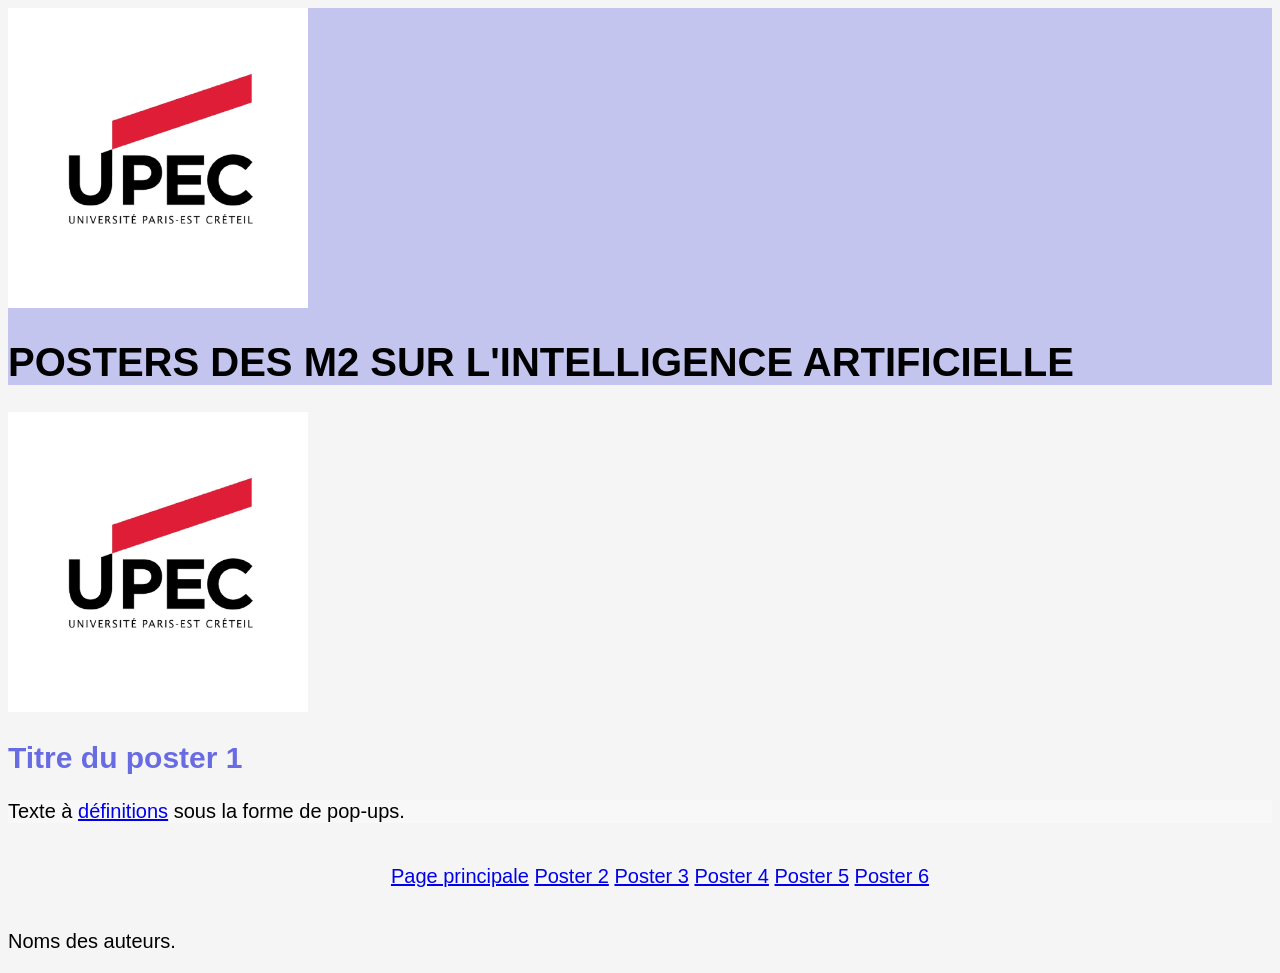
<file: Poster1.html>
<!DOCTYPE html>
<html lang="fr">

<head>
    <meta charset="UTF-8">
    <link rel="stylesheet" href="style.css">
    <title>Poster 1</title>
</head>

<body>

<header>
    <img src="./upec-color.png" alt="Logo M2 IA">
    <h1>Posters des M2 sur l'intelligence artificielle</h1>
</header>

<div class="header">
    <img src="./upec-color.png" alt="Poster">
    <h2 class="posterTitle">Titre du poster 1</h2>
</div>

<section>
    <article>
        <p>Texte à <a href="https://www.larousse.fr/dictionnaires/francais/d%C3%A9finition/22700">définitions</a> sous la forme de pop-ups.</p>
    </article>
    <nav>
        <ul>
            <a href="./siteIA.html">Page principale</a>
            <a href="./Poster2.html" target="_blank">Poster 2</a>
            <a href="./Poster3.html" target="_blank">Poster 3</a>
            <a href="./Poster4.html" target="_blank">Poster 4</a>
            <a href="./Poster5.html" target="_blank">Poster 5</a>
            <a href="./Poster6.html" target="_blank">Poster 6</a>
        </ul>
    </nav>
</section>

<footer>
    <p>Noms des auteurs.</p>
</footer>

</body>

</html>
</file>
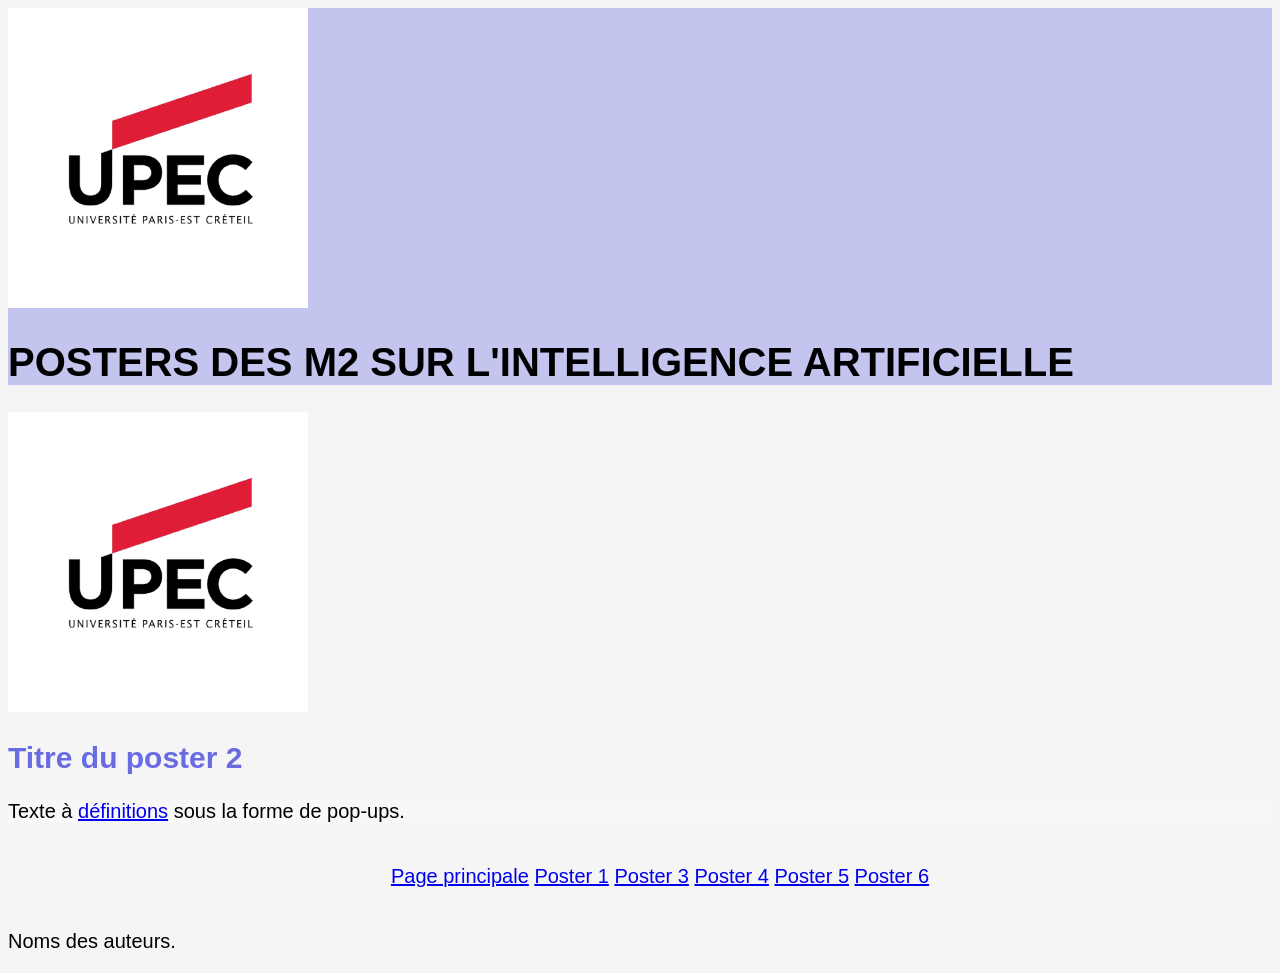
<file: Poster2.html>
<!DOCTYPE html>
<html lang="fr">

<head>
    <meta charset="UTF-8">
    <link rel="stylesheet" href="style.css">
    <title>Poster 2</title>
</head>

<body>

<header>
    <img src="./upec-color.png" alt="Logo M2 IA">
    <h1>Posters des M2 sur l'intelligence artificielle</h1>
</header>

<div class="header">
    <img src="./upec-color.png" alt="Poster">
    <h2 class="posterTitle">Titre du poster 2</h2>
</div>

<section>
    <article>
        <p>Texte à <a href="https://www.larousse.fr/dictionnaires/francais/d%C3%A9finition/22700">définitions</a> sous la forme de pop-ups.</p>
    </article>
    <nav>
        <ul>
            <a href="./siteIA.html">Page principale</a>
            <a href="./Poster1.html" target="_blank">Poster 1</a>
            <a href="./Poster3.html" target="_blank">Poster 3</a>
            <a href="./Poster4.html" target="_blank">Poster 4</a>
            <a href="./Poster5.html" target="_blank">Poster 5</a>
            <a href="./Poster6.html" target="_blank">Poster 6</a>
        </ul>
    </nav>
</section>

<footer>
    <p>Noms des auteurs.</p>
</footer>

</body>

</html>
</file>
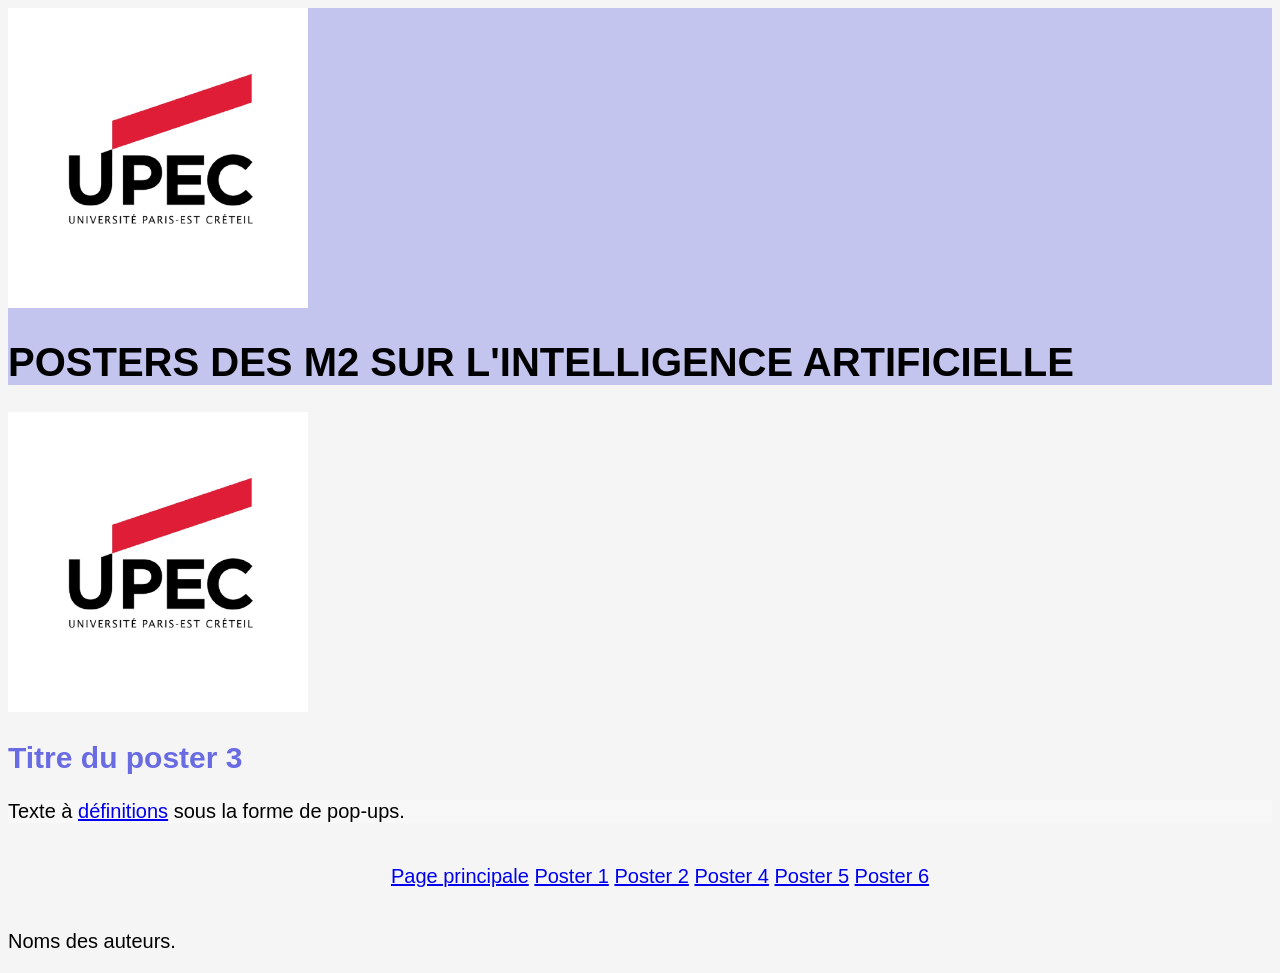
<file: Poster3.html>
<!DOCTYPE html>
<html lang="fr">

<head>
    <meta charset="UTF-8">
    <link rel="stylesheet" href="style.css">
    <title>Poster 3</title>
</head>

<body>

<header>
    <img src="./upec-color.png" alt="Logo M2 IA">
    <h1>Posters des M2 sur l'intelligence artificielle</h1>
</header>

<div class="header">
    <img src="./upec-color.png" alt="Poster">
    <h2 class="posterTitle">Titre du poster 3</h2>
</div>

<section>
    <article>
        <p>Texte à <a href="https://www.larousse.fr/dictionnaires/francais/d%C3%A9finition/22700">définitions</a> sous la forme de pop-ups.</p>
    </article>
    <nav>
        <ul>
            <a href="./siteIA.html">Page principale</a>
            <a href="./Poster1.html" target="_blank">Poster 1</a>
            <a href="./Poster2.html" target="_blank">Poster 2</a>
            <a href="./Poster4.html" target="_blank">Poster 4</a>
            <a href="./Poster5.html" target="_blank">Poster 5</a>
            <a href="./Poster6.html" target="_blank">Poster 6</a>
        </ul>
    </nav>
</section>

<footer>
    <p>Noms des auteurs.</p>
</footer>

</body>

</html>
</file>
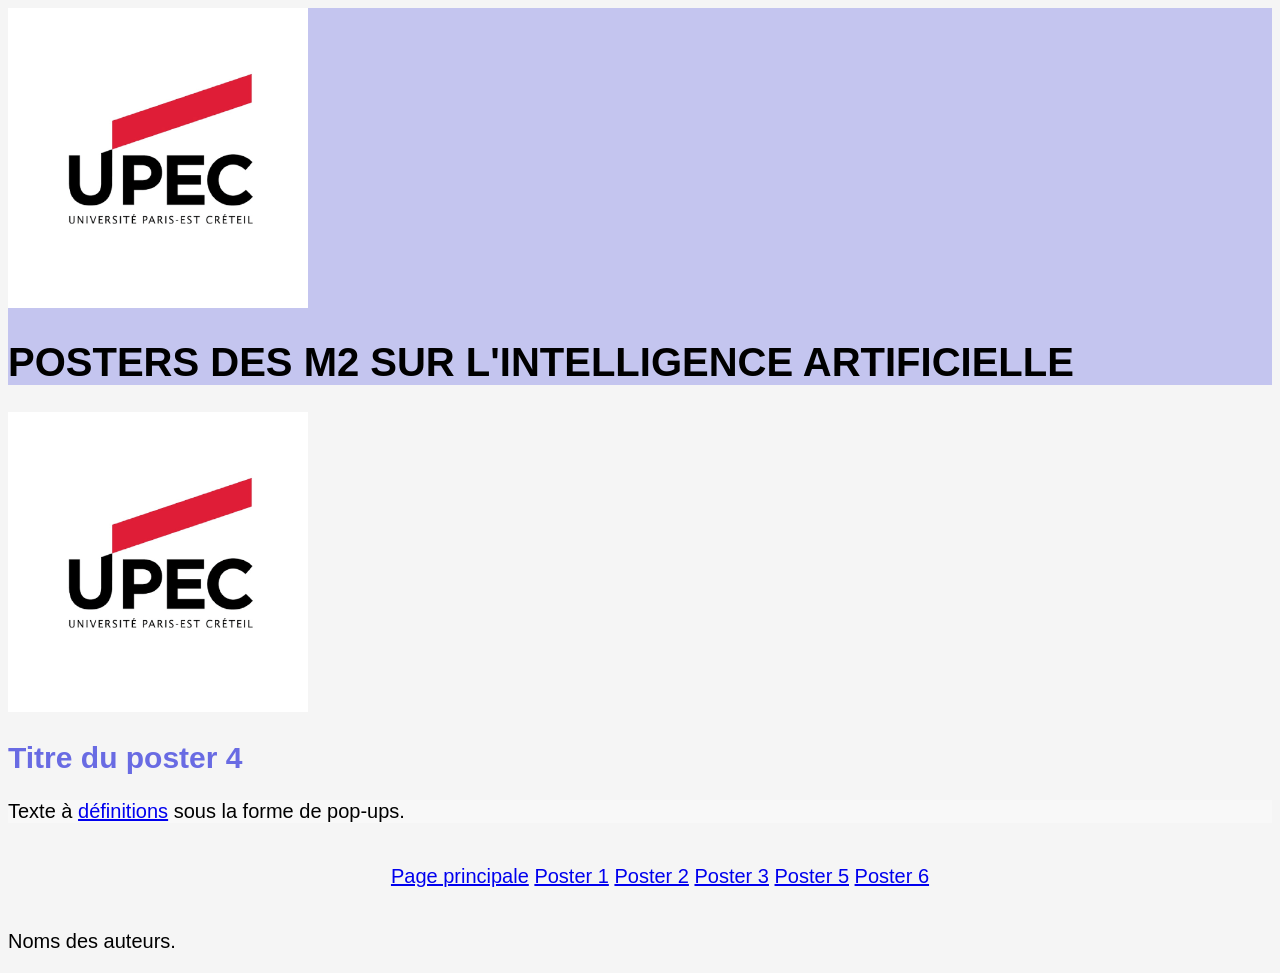
<file: Poster4.html>
<!DOCTYPE html>
<html lang="fr">

<head>
    <meta charset="UTF-8">
    <link rel="stylesheet" href="style.css">
    <title>Poster 4</title>
</head>

<body>

<header>
    <img src="./upec-color.png" alt="Logo M2 IA">
    <h1>Posters des M2 sur l'intelligence artificielle</h1>
</header>

<div class="header">
    <img src="./upec-color.png" alt="Poster">
    <h2 class="posterTitle">Titre du poster 4</h2>
</div>

<section>
    <article>
        <p>Texte à <a href="https://www.larousse.fr/dictionnaires/francais/d%C3%A9finition/22700">définitions</a> sous la forme de pop-ups.</p>
    </article>
    <nav>
        <ul>
            <a href="./siteIA.html">Page principale</a>
            <a href="./Poster1.html" target="_blank">Poster 1</a>
            <a href="./Poster2.html" target="_blank">Poster 2</a>
            <a href="./Poster3.html" target="_blank">Poster 3</a>
            <a href="./Poster5.html" target="_blank">Poster 5</a>
            <a href="./Poster6.html" target="_blank">Poster 6</a>
        </ul>
    </nav>
</section>

<footer>
    <p>Noms des auteurs.</p>
</footer>

</body>

</html>
</file>
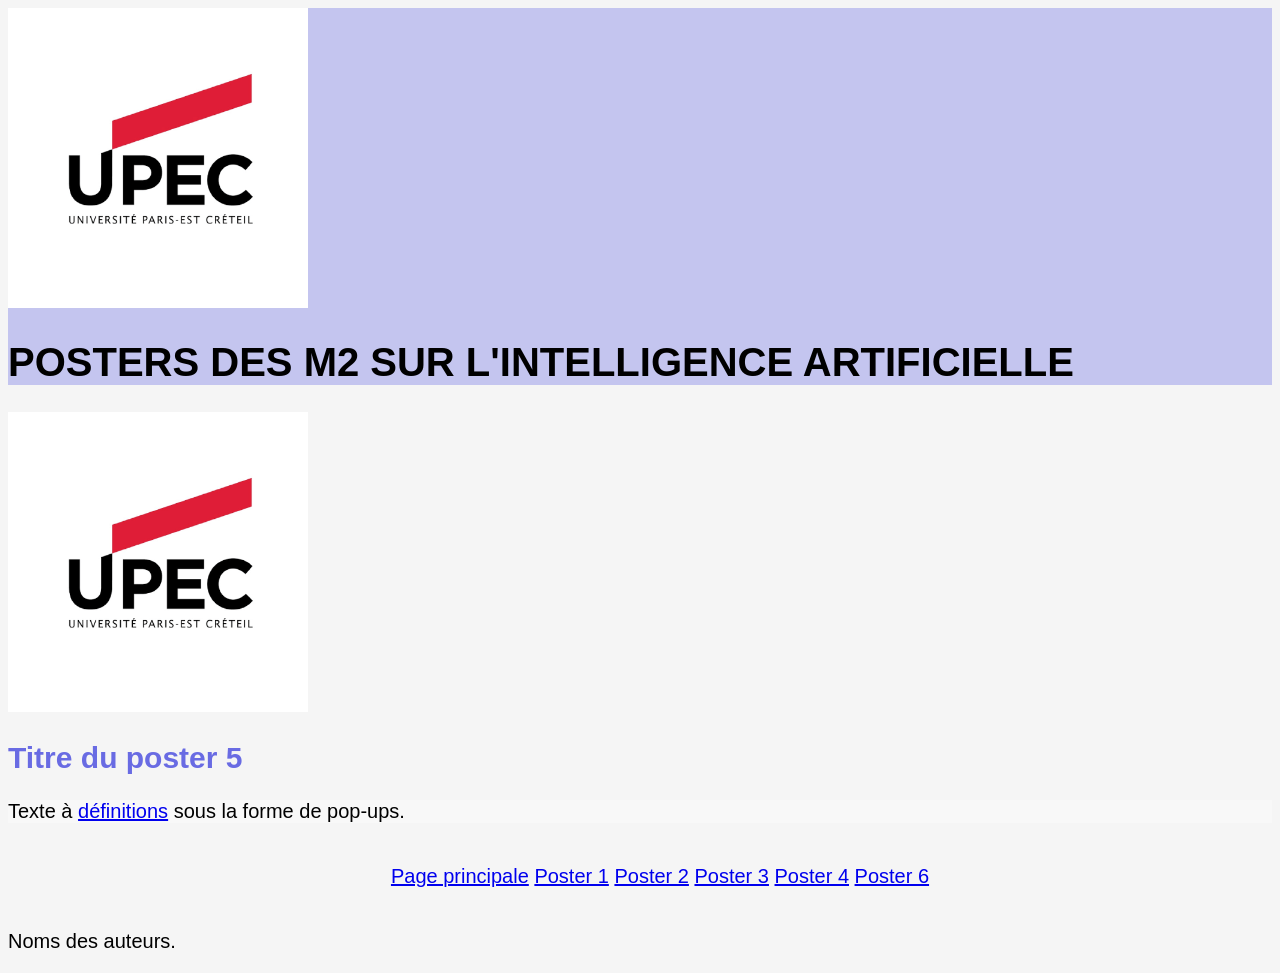
<file: Poster5.html>
<!DOCTYPE html>
<html lang="fr">

<head>
    <meta charset="UTF-8">
    <link rel="stylesheet" href="style.css">
    <title>Poster 5</title>
</head>

<body>

<header>
    <img src="./upec-color.png" alt="Logo M2 IA">
    <h1>Posters des M2 sur l'intelligence artificielle</h1>
</header>

<div class="header">
    <img src="./upec-color.png" alt="Poster">
    <h2 class="posterTitle">Titre du poster 5</h2>
</div>

<section>
    <article>
        <p>Texte à <a href="https://www.larousse.fr/dictionnaires/francais/d%C3%A9finition/22700">définitions</a> sous la forme de pop-ups.</p>
    </article>
    <nav>
        <ul>
            <a href="./siteIA.html">Page principale</a>
            <a href="./Poster1.html" target="_blank">Poster 1</a>
            <a href="./Poster2.html" target="_blank">Poster 2</a>
            <a href="./Poster3.html" target="_blank">Poster 3</a>
            <a href="./Poster4.html" target="_blank">Poster 4</a>
            <a href="./Poster6.html" target="_blank">Poster 6</a>
        </ul>
    </nav>
</section>

<footer>
    <p>Noms des auteurs.</p>
</footer>

</body>

</html>
</file>
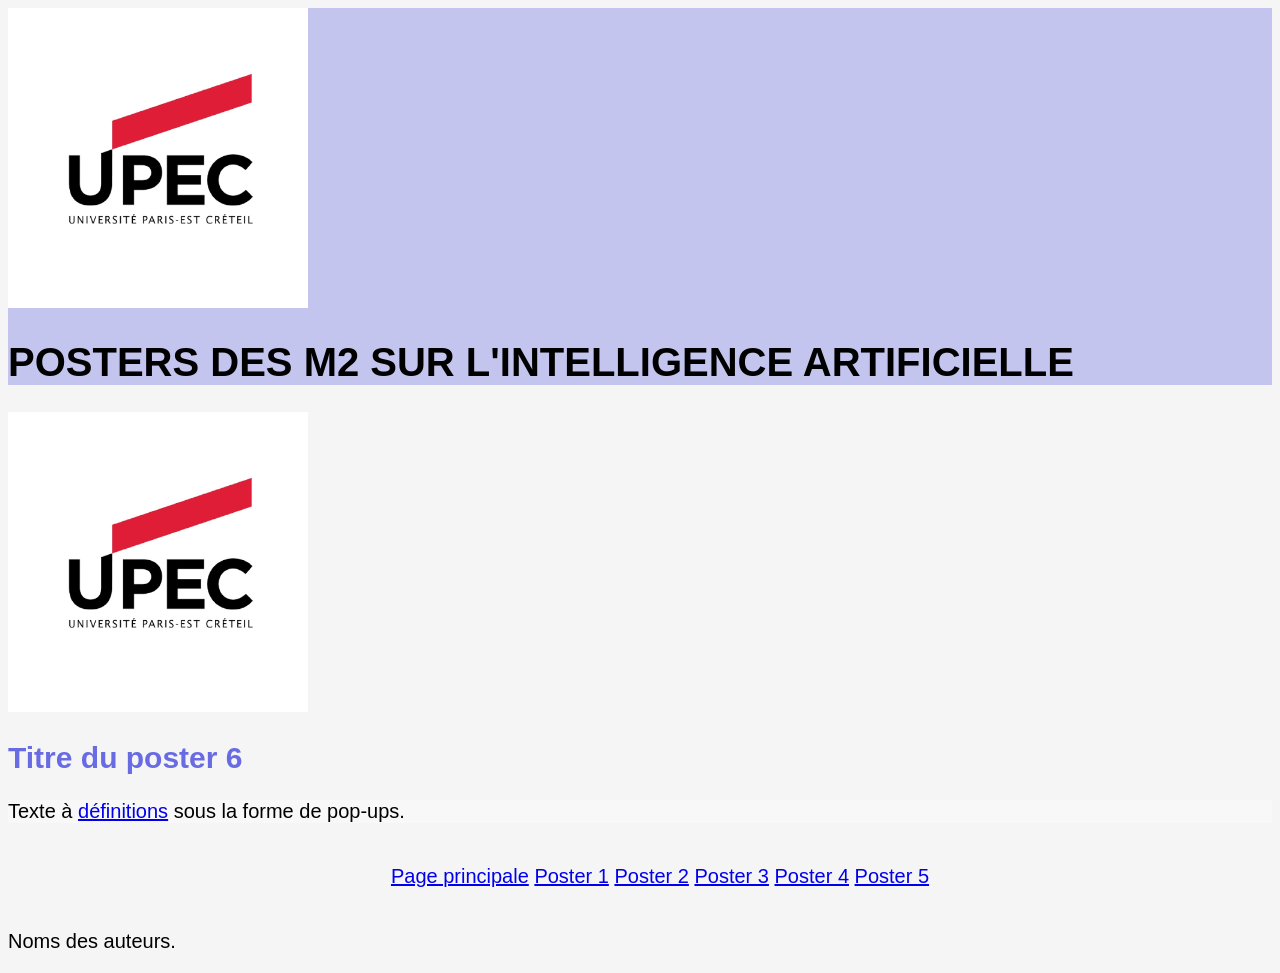
<file: Poster6.html>
<!DOCTYPE html>
<html lang="fr">

<head>
    <meta charset="UTF-8">
    <link rel="stylesheet" href="style.css">
    <title>Poster 6</title>
</head>

<body>

<header>
    <img src="./upec-color.png" alt="Logo M2 IA">
    <h1>Posters des M2 sur l'intelligence artificielle</h1>
</header>

<div class="header">
    <img src="./upec-color.png" alt="Poster">
    <h2 class="posterTitle">Titre du poster 6</h2>
</div>

<section>
    <article>
        <p>Texte à <a href="https://www.larousse.fr/dictionnaires/francais/d%C3%A9finition/22700">définitions</a> sous la forme de pop-ups.</p>
    </article>
    <nav>
        <ul>
            <a href="./siteIA.html">Page principale</a>
            <a href="./Poster1.html" target="_blank">Poster 1</a>
            <a href="./Poster2.html" target="_blank">Poster 2</a>
            <a href="./Poster3.html" target="_blank">Poster 3</a>
            <a href="./Poster4.html" target="_blank">Poster 4</a>
            <a href="./Poster5.html" target="_blank">Poster 5</a>
        </ul>
    </nav>
</section>

<footer>
    <p>Noms des auteurs.</p>
</footer>

</body>

</html>
</file>
<file: style.css>
body {
    background:  whitesmoke;
    font-family:'Gill Sans', 'Gill Sans MT', Calibri, 'Trebuchet MS', sans-serif;
    font-size: 20px;
}

header {
    text-transform:uppercase;
    background-color: rgba(105, 107, 227, 0.349);
}

.header {
    color: rgb(105, 107, 227);
}

img {
    width: 300px;
}

article {
    background: rgba(255, 255, 255, 0.304)
}

nav {
    text-align: center;
    padding: 2px;
}
</file>
